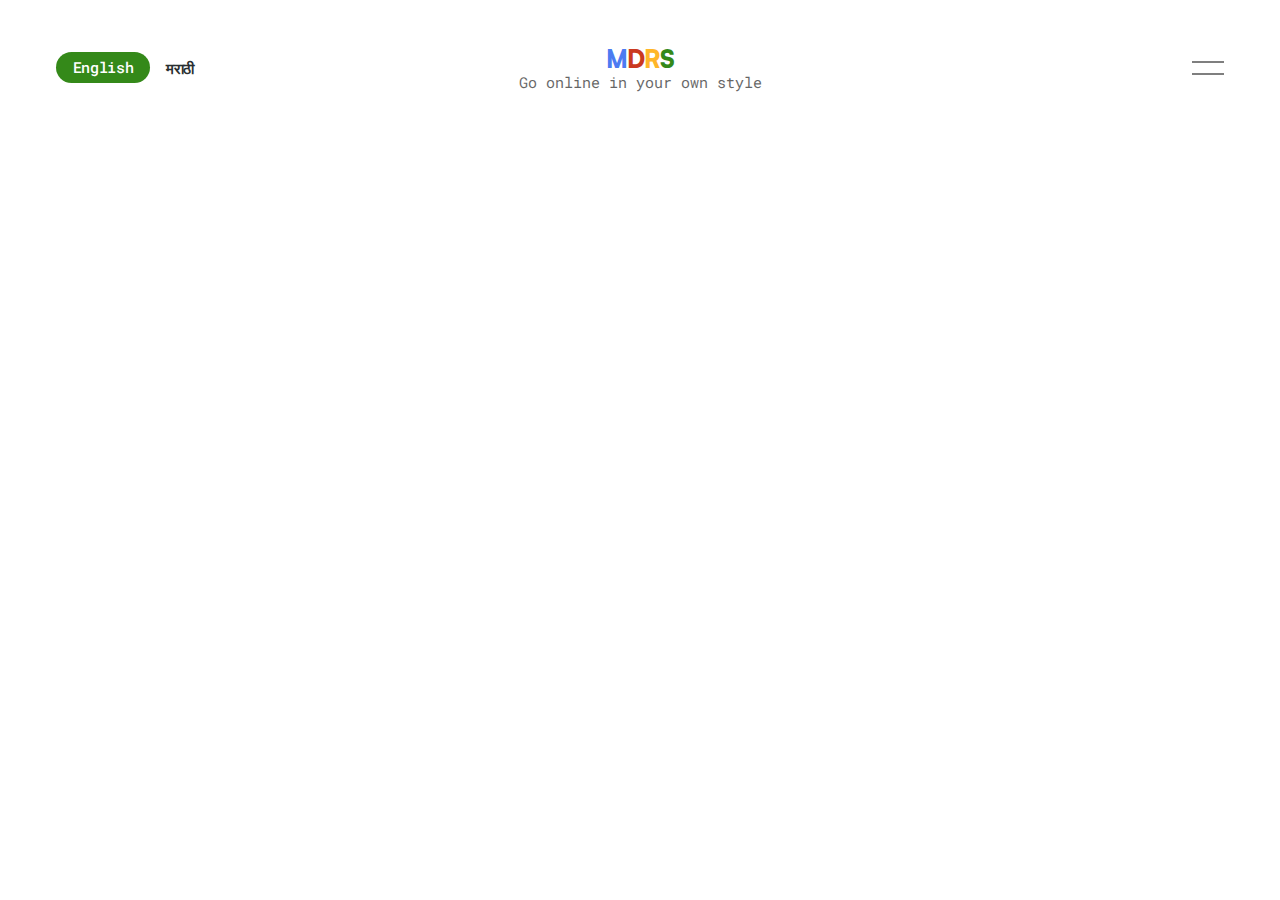
<file: nav.html>
<!DOCTYPE html>
<html lang="en">

<head>
    <meta charset="UTF-8">
    <meta name="viewport" content="width=device-width, initial-scale=1.0">
    <title>Document</title>
    <link rel="stylesheet" href="https://cdnjs.cloudflare.com/ajax/libs/animate.css/3.7.0/animate.min.css">
    <script src="https://ajax.googleapis.com/ajax/libs/jquery/3.7.1/jquery.min.js"></script>
    <link rel="stylesheet" href="css/style.css" type="text/css">

    <script type="text/javascript">
        $(document).ready(function () {
            var menuOpen = false;

            $(".menu-btn").click(function () {
                // Open the menu
                openMenu();

            });
            $(".menu-close").click(function () {
                // Close the menu
                closeMenu();

            });

            // Close the menu when anywhere on the screen is clicked
            $(document).click(function (event) {
                if (menuOpen && !$(event.target).closest(".links").length) {
                    closeMenu();
                }
            });

            // Prevent click events from propagating further up the DOM tree
            $(".menu-btn, .menu-close, .links").click(function (event) {
                event.stopPropagation();
            });

            function openMenu() {
                // Open the menu
                $(".links").animate({ right: "0" });
                // $("body").css({ "overflow-y": "hidden" }); // Hide scroll
                $(".menu-btn").css({ "display": "none" }); // Hide btn

                //to add padding right on logo-text when screen size is 575px
                var x = window.matchMedia("(max-width: 575px)")
                myFunction(x) // Call listener function at run time
                x.addListener(myFunction) // Attach listener function on state changes
                function myFunction(x) {
                    if (x.matches) { // If media query matches
                        $(".logo-text").css({ "margin": "0 auto", "padding-right": "32px" }); // Hide btn

                    } else {
                        $(".logo-text").css({ "margin": "0 auto", "padding-right": "0" }); // Hide btn

                    }
                }

                menuOpen = true;


            }

            function closeMenu() {
                // Close the menu
                $(".links").animate({ right: "-100%" });
                // $("body").css({ "overflow-y": "auto" }); // Restore scroll
                $(".menu-btn").css({ "display": "block" }); // Hide btn
                $(".logo-text").css({ "margin": "0", "padding-right": "0" }); // Hide btn

                menuOpen = false;
            }
        });
    </script>
</head>

<body>
    <nav>
        <div class="lang">
            <div id="en" class="language active lang-eng" onclick="changeLanguage('en')">English</div>
            <div id="mr" class="language lang-mar" onclick="changeLanguage('mr')">मराठी</div>
        </div>
        <div class="logo-text ">
            <a href="index.php" class="logo onload-up">
                <div class="m">M</div>
                <div class="d">D</div>
                <div class="r">R</div>
                <div class="s">S</div>
            </a>
            <div class="text onload-up">Go online in your own style</div>
        </div>
        <div class="menu-btn-wrap">
            <div class="menu-btn"><svg width="32" height="14" viewBox="0 0 32 14" fill="none"
                    xmlns="http://www.w3.org/2000/svg">
                    <path id="Union" fill-rule="evenodd" clip-rule="evenodd"
                        d="M0 1.5H32V0.5H0V1.5ZM0 13.5L32 13.5V12.5L0 12.5V13.5Z" fill="black" />
                </svg></div>
        </div>
        <div class="links">
            <div class="link-items-wrap">
                <div class="close-logo-wrap">
                    <div class="close-logo menu-close">
                        <svg width="28" height="27" viewBox="0 0 28 27" fill="none" xmlns="http://www.w3.org/2000/svg">
                            <line x1="1.35355" y1="0.646443" x2="27.3538" y2="26.6462" stroke="black" />
                            <line y1="-0.5" x2="36.7696" y2="-0.5"
                                transform="matrix(-0.707114 0.7071 0.7071 0.707114 27.0005 1)" stroke="black" />
                        </svg>
                    </div>
                </div>
                <div class="lang-sm">
                    <a href="#" class="lang-eng">English</a>
                    <a href="#" class="lang-mar">मराठी</a>
                </div>
                <a href="index.php" class=""> Home</a>
                <a href="about.php" class="">About MDRS</a>
                <a href="branding.php" class="">Branding</a>
                <a href="website.php" class="">Website</a>
                <a href="mobile-app.php" class="">Mobile app</a>
                <a href="digital-marketing.php" class="">Digital marketing </a>
                <div class="new-logo-menu">
                    <svg width="44" height="24" viewBox="0 0 44 24" fill="none" xmlns="http://www.w3.org/2000/svg">
                        <rect y="0.313477" width="44" height="23" rx="11.5" fill="#F73A3A" />
                        <path
                            d="M16.1409 17.3135H14.764L10.6258 9.34473L10.6038 17.3135H9.23418V6.64941H10.6111L14.7493 14.6035L14.7713 6.64941H16.1409V17.3135ZM22.271 17.46C21.7144 17.46 21.2017 17.3647 20.7329 17.1743C20.269 16.9839 19.8711 16.7178 19.5391 16.376C19.207 16.0342 18.9482 15.6289 18.7627 15.1602C18.5771 14.6914 18.4844 14.1812 18.4844 13.6294V13.3218C18.4844 12.6821 18.5869 12.1108 18.792 11.6079C18.9971 11.1001 19.2705 10.6704 19.6123 10.3188C19.9492 9.97217 20.3325 9.70605 20.7622 9.52051C21.1968 9.33496 21.6411 9.24219 22.0952 9.24219C22.6665 9.24219 23.1646 9.34229 23.5894 9.54248C24.019 9.73779 24.3755 10.0088 24.6587 10.3555C24.9419 10.707 25.1519 11.1196 25.2886 11.5933C25.4302 12.0669 25.501 12.5796 25.501 13.1313V13.7393H19.8394V13.7905C19.8735 14.1763 19.9492 14.5156 20.0664 14.8086C20.1885 15.1016 20.3545 15.3604 20.5645 15.585C20.7793 15.8242 21.0381 16.0122 21.3408 16.1489C21.6436 16.2856 21.978 16.354 22.3442 16.354C22.8276 16.354 23.2573 16.2563 23.6333 16.061C24.0093 15.8657 24.3218 15.6069 24.5708 15.2847L25.3984 15.9292C25.1348 16.3296 24.7393 16.686 24.2119 16.9985C23.6895 17.3062 23.0425 17.46 22.271 17.46ZM22.0952 10.3555C21.8218 10.3555 21.563 10.4067 21.3188 10.5093C21.0747 10.6069 20.855 10.751 20.6597 10.9414C20.4644 11.1367 20.2983 11.376 20.1616 11.6592C20.0298 11.9375 19.937 12.2598 19.8833 12.626H24.146V12.5601C24.146 12.3159 24.0996 12.0547 24.0068 11.7764C23.9141 11.4932 23.7847 11.249 23.6187 11.0439C23.4526 10.8389 23.2427 10.6729 22.9888 10.5459C22.7397 10.4189 22.4419 10.3555 22.0952 10.3555ZM28.8405 17.3135L27.156 9.38867H28.3571L29.28 14.4424L29.4411 15.5776L29.6389 14.4424L30.906 9.38867H31.7775L33.0373 14.4424L33.2497 15.6875L33.4475 14.4424L34.3264 9.38867H35.5275L33.843 17.3135H32.7736L31.5358 12.4575L31.3308 11.2271L31.133 12.4575L29.9099 17.3135H28.8405Z"
                            fill="white" />
                    </svg>

                </div>
                <a href="design-consultant.php" class="">Design consultant </a>
                <a href="courses.php" class="">Courses</a>
                <a href="careers.php" class="">Careers</a>
            </div>
            <div class="link-items-wrap">
                <div class="contact mt-20">
                    <h3>Contact</h3>
                    <div class="contact-box">
                        <a href="mailto:info@mdrs.design">
                            <span>
                                <svg xmlns="http://www.w3.org/2000/svg" width="24" height="25" viewBox="0 0 24 25"
                                    fill="none">
                                    <g clip-path="url(#clip0_1303_597)">
                                        <path
                                            d="M20 4.31348H4C2.9 4.31348 2.01 5.21348 2.01 6.31348L2 18.3135C2 19.4135 2.9 20.3135 4 20.3135H20C21.1 20.3135 22 19.4135 22 18.3135V6.31348C22 5.21348 21.1 4.31348 20 4.31348ZM20 8.31348L12 13.3135L4 8.31348V6.31348L12 11.3135L20 6.31348V8.31348Z"
                                            fill="#4C7BF1" />
                                    </g>
                                    <defs>
                                        <clipPath id="clip0_1303_597">
                                            <rect width="24" height="24" fill="white"
                                                transform="translate(0 0.313477)" />
                                        </clipPath>
                                    </defs>
                                </svg>

                            </span>
                            <span>
                                info@mdrs.design
                            </span>
                        </a>
                        <a href="tel:9527681589">
                            <span>
                                <svg xmlns="http://www.w3.org/2000/svg" width="24" height="25" viewBox="0 0 24 25"
                                    fill="none">
                                    <g clip-path="url(#clip0_1303_600)">
                                        <path
                                            d="M6.62 11.1035C8.06 13.9335 10.38 16.2435 13.21 17.6935L15.41 15.4935C15.68 15.2235 16.08 15.1335 16.43 15.2535C17.55 15.6235 18.76 15.8235 20 15.8235C20.55 15.8235 21 16.2735 21 16.8235V20.3135C21 20.8635 20.55 21.3135 20 21.3135C10.61 21.3135 3 13.7035 3 4.31348C3 3.76348 3.45 3.31348 4 3.31348H7.5C8.05 3.31348 8.5 3.76348 8.5 4.31348C8.5 5.56348 8.7 6.76348 9.07 7.88348C9.18 8.23348 9.1 8.62348 8.82 8.90348L6.62 11.1035Z"
                                            fill="#348919" />
                                    </g>
                                    <defs>
                                        <clipPath id="clip0_1303_600">
                                            <rect width="24" height="24" fill="white"
                                                transform="translate(0 0.313477)" />
                                        </clipPath>
                                    </defs>
                                </svg>
                            </span>
                            <span>
                                +91 9527 68 1589
                            </span>
                        </a>
                    </div>
                </div>
                <div class="social mt-20">
                    <h3>Our social accounts</h3>
                    <div class="logos">
                        <a href="#">
                            <svg width="40" height="41" viewBox="0 0 40 41" fill="none"
                                xmlns="http://www.w3.org/2000/svg">
                                <rect y="0.313477" width="40" height="40" rx="20" fill="url(#paint0_linear_1303_586)" />
                                <path
                                    d="M16.6713 20.3648C16.6713 18.5223 18.1641 17.0283 20.0061 17.0283C21.8481 17.0283 23.3417 18.5223 23.3417 20.3648C23.3417 22.2074 21.8481 23.7014 20.0061 23.7014C18.1641 23.7014 16.6713 22.2074 16.6713 20.3648ZM14.8681 20.3648C14.8681 23.2034 17.1684 25.5043 20.0061 25.5043C22.8438 25.5043 25.144 23.2034 25.144 20.3648C25.144 17.5263 22.8438 15.2254 20.0061 15.2254C17.1684 15.2254 14.8681 17.5263 14.8681 20.3648ZM24.1467 15.0216C24.1466 15.2592 24.217 15.4914 24.3488 15.689C24.4807 15.8865 24.6681 16.0406 24.8875 16.1316C25.1069 16.2226 25.3483 16.2464 25.5812 16.2002C25.8142 16.1539 26.0281 16.0396 26.1961 15.8717C26.3641 15.7038 26.4786 15.4899 26.525 15.2569C26.5714 15.0239 26.5477 14.7824 26.4569 14.5629C26.3661 14.3434 26.2123 14.1558 26.0149 14.0237C25.8175 13.8917 25.5854 13.8211 25.3479 13.821H25.3474C25.0291 13.8212 24.7239 13.9477 24.4987 14.1728C24.2736 14.3979 24.147 14.7032 24.1467 15.0216ZM15.9637 28.5118C14.9881 28.4674 14.4579 28.3049 14.1055 28.1675C13.6383 27.9856 13.305 27.7689 12.9546 27.4189C12.6041 27.0688 12.3872 26.7357 12.2061 26.2684C12.0688 25.9161 11.9063 25.3855 11.8619 24.4097C11.8134 23.3547 11.8037 23.0378 11.8037 20.3649C11.8037 17.6921 11.8142 17.376 11.8619 16.3201C11.9063 15.3443 12.07 14.8148 12.2061 14.4614C12.388 13.9941 12.6046 13.6607 12.9546 13.3102C13.3045 12.9596 13.6375 12.7426 14.1055 12.5615C14.4577 12.4241 14.9881 12.2616 15.9637 12.2172C17.0184 12.1687 17.3352 12.159 20.0061 12.159C22.677 12.159 22.9941 12.1695 24.0497 12.2172C25.0252 12.2616 25.5546 12.4254 25.9079 12.5615C26.375 12.7426 26.7083 12.9601 27.0588 13.3102C27.4092 13.6603 27.6254 13.9941 27.8072 14.4614C27.9446 14.8138 28.1071 15.3443 28.1514 16.3201C28.1999 17.376 28.2096 17.6921 28.2096 20.3649C28.2096 23.0378 28.1999 23.3538 28.1514 24.4097C28.107 25.3855 27.9437 25.9159 27.8072 26.2684C27.6254 26.7357 27.4088 27.0691 27.0588 27.4189C26.7088 27.7686 26.375 27.9856 25.9079 28.1675C25.5556 28.3049 25.0252 28.4675 24.0497 28.5118C22.995 28.5604 22.6782 28.5701 20.0061 28.5701C17.334 28.5701 17.018 28.5604 15.9637 28.5118ZM15.8808 10.4166C14.8156 10.4651 14.0877 10.634 13.4521 10.8815C12.7938 11.137 12.2365 11.4798 11.6796 12.0359C11.1227 12.5921 10.7809 13.1504 10.5254 13.8089C10.2781 14.4452 10.1092 15.1729 10.0607 16.2384C10.0114 17.3056 10.0001 17.6468 10.0001 20.3648C10.0001 23.0829 10.0114 23.4241 10.0607 24.4913C10.1092 25.5569 10.2781 26.2845 10.5254 26.9207C10.7809 27.5789 11.1227 28.1378 11.6796 28.6938C12.2364 29.2497 12.7938 29.592 13.4521 29.8482C14.0889 30.0956 14.8156 30.2646 15.8808 30.3131C16.9482 30.3616 17.2888 30.3737 20.0061 30.3737C22.7234 30.3737 23.0645 30.3624 24.1313 30.3131C25.1966 30.2646 25.924 30.0956 26.5601 29.8482C27.218 29.592 27.7757 29.2499 28.3326 28.6938C28.8895 28.1376 29.2306 27.5789 29.4867 26.9207C29.7341 26.2845 29.9038 25.5568 29.9515 24.4913C30 23.4233 30.0113 23.0829 30.0113 20.3648C30.0113 17.6468 30 17.3056 29.9515 16.2384C29.903 15.1728 29.7341 14.4448 29.4867 13.8089C29.2306 13.1508 28.8886 12.593 28.3326 12.0359C27.7766 11.4789 27.218 11.137 26.5609 10.8815C25.924 10.634 25.1965 10.4643 24.1321 10.4166C23.0653 10.368 22.7242 10.356 20.0069 10.356C17.2896 10.356 16.9482 10.3672 15.8808 10.4166Z"
                                    fill="white" />
                                <defs>
                                    <linearGradient id="paint0_linear_1303_586" x1="39.2312" y1="40.3135" x2="-0.768799"
                                        y2="0.313475" gradientUnits="userSpaceOnUse">
                                        <stop stop-color="#FBE18A" />
                                        <stop offset="0.21" stop-color="#FCBB45" />
                                        <stop offset="0.38" stop-color="#F75274" />
                                        <stop offset="0.52" stop-color="#D53692" />
                                        <stop offset="0.74" stop-color="#8F39CE" />
                                        <stop offset="1" stop-color="#5B4FE9" />
                                    </linearGradient>
                                </defs>
                            </svg>

                        </a>
                        <a href="#">
                            <svg width="40" height="41" viewBox="0 0 40 41" fill="none"
                                xmlns="http://www.w3.org/2000/svg">
                                <rect y="0.313477" width="40" height="40" rx="20" fill="#337FFF" />
                                <path
                                    d="M24.8937 21.6155L25.4637 17.9944H21.953V15.6407C21.953 14.6506 22.4431 13.6831 24.0104 13.6831H25.6289V10.5995C24.6864 10.4492 23.7339 10.3679 22.7793 10.3562C19.8898 10.3562 18.0034 12.0932 18.0034 15.2333V17.9944H14.8004V21.6155H18.0034V30.374H21.953V21.6155H24.8937Z"
                                    fill="white" />
                            </svg>
                        </a>

                        <a href="#">
                            <svg width="40" height="41" viewBox="0 0 40 41" fill="none"
                                xmlns="http://www.w3.org/2000/svg">
                                <rect y="0.313477" width="40" height="40" rx="20" fill="#FF0000" />
                                <path
                                    d="M31.1253 14.8117C30.8641 13.8298 30.0915 13.0553 29.1086 12.7898C27.3313 12.3135 20.2004 12.3135 20.2004 12.3135C20.2004 12.3135 13.0731 12.3135 11.2922 12.7898C10.3129 13.0517 9.54035 13.8262 9.27557 14.8117C8.80042 16.5935 8.80042 20.3135 8.80042 20.3135C8.80042 20.3135 8.80042 24.0335 9.27557 25.8153C9.53672 26.7971 10.3093 27.5717 11.2922 27.8371C13.0731 28.3135 20.2004 28.3135 20.2004 28.3135C20.2004 28.3135 27.3313 28.3135 29.1086 27.8371C30.0879 27.5753 30.8605 26.8007 31.1253 25.8153C31.6004 24.0335 31.6004 20.3135 31.6004 20.3135C31.6004 20.3135 31.6004 16.5935 31.1253 14.8117Z"
                                    fill="white" />
                                <path d="M17.9226 23.7426L23.8457 20.3135L17.9226 16.8844V23.7426Z" fill="#FF0000" />
                            </svg>

                        </a>
                        <a href="#">
                            <svg width="40" height="41" viewBox="0 0 40 41" fill="none"
                                xmlns="http://www.w3.org/2000/svg">
                                <rect y="0.346436" width="40" height="40" rx="20" fill="#E74D89" />
                                <path
                                    d="M20.0957 31.3637C14.0748 31.3637 9.17413 26.4631 9.17413 20.4421C9.17413 14.4211 14.0748 9.52051 20.0957 9.52051C26.1167 9.52051 31.0173 14.4211 31.0173 20.4421C31.0173 26.4631 26.1167 31.3637 20.0957 31.3637ZM20.0957 11.2821C15.0436 11.2821 10.9357 15.39 10.9357 20.4421C10.9357 25.4942 15.0436 29.6021 20.0957 29.6021C25.1478 29.6021 29.2558 25.4942 29.2558 20.4421C29.2558 15.39 25.1478 11.2821 20.0957 11.2821Z"
                                    fill="white" />
                                <path
                                    d="M16.9254 19.3673C14.8609 19.3673 12.6272 19.0608 10.2456 18.4407C9.77352 18.3174 9.49167 17.8383 9.61498 17.3662C9.73829 16.8941 10.2174 16.6122 10.6895 16.7355C17.9048 18.6098 23.5523 17.4225 27.0191 13.3076C27.3326 12.9376 27.8893 12.8883 28.2592 13.2019C28.6326 13.5154 28.6784 14.0721 28.3649 14.442C25.6133 17.7079 21.7239 19.3673 16.9254 19.3673Z"
                                    fill="white" />
                                <path
                                    d="M12.5222 27.9144C12.3179 27.9144 12.1171 27.844 11.9515 27.703C11.5816 27.386 11.5393 26.8293 11.8528 26.4594C17.0036 20.4384 23.6693 19.008 30.1412 22.5417C30.5675 22.7742 30.726 23.3097 30.4935 23.736C30.261 24.1623 29.7255 24.3209 29.2992 24.0883C21.5272 19.8501 15.8727 24.4724 13.1916 27.6079C13.019 27.8087 12.7724 27.9144 12.5222 27.9144Z"
                                    fill="white" />
                                <path
                                    d="M22.9815 30.9414C22.9498 30.9414 22.9181 30.9414 22.8864 30.9379C22.4037 30.8851 22.0549 30.4517 22.1078 29.9655C22.7948 23.6663 21.1742 17.3141 17.2952 11.0782C17.038 10.666 17.1649 10.1235 17.5771 9.8663C17.9893 9.60912 18.5318 9.73595 18.789 10.1482C22.8829 16.7258 24.588 23.4584 23.8587 30.1593C23.8059 30.6103 23.4254 30.9414 22.9815 30.9414Z"
                                    fill="white" />
                            </svg>

                        </a>
                        <a href="#">
                            <svg width="40" height="41" viewBox="0 0 40 41" fill="none"
                                xmlns="http://www.w3.org/2000/svg">
                                <rect y="0.313477" width="40" height="40" rx="20" fill="#111111" />
                                <path
                                    d="M18.0762 20.0915C18.0762 20.0915 19.9692 19.9475 19.9692 17.6804C19.9692 15.4151 18.6853 14.2985 16.7228 14.2985L10.0001 14.2878V26.8065H16.8792C16.8792 26.8065 20.3187 26.9154 20.3187 23.0509C20.3187 23.0509 20.5714 20.0915 18.0762 20.0915ZM12.5016 16.1656H15.9411C15.9411 16.1656 17.1181 16.185 17.1181 17.7123C17.1181 19.2953 15.9411 19.2953 15.9411 19.2953H12.5016V16.1656ZM16.2538 24.9287H12.5016V21.1731H16.2538C16.2538 21.1731 18.1299 21.1925 18.1299 23.0509C18.1299 24.9093 16.524 24.9287 16.2538 24.9287Z"
                                    fill="white" />
                                <path
                                    d="M25.6346 17.4177C20.9362 17.4177 20.9443 22.1122 20.9443 22.1122C20.9443 22.1122 20.6316 26.8067 25.6346 26.8067C25.6346 26.8067 30.0122 26.8067 30.0122 23.0511H27.5107C27.5107 23.0511 27.5107 24.9289 25.6346 24.9289C25.6346 24.9289 23.7585 24.9289 23.7585 22.4252C23.7585 22.4252 28.7615 22.4252 30.0122 22.4252C30.0122 21.1733 30.0122 17.4177 25.6346 17.4177ZM23.7585 21.1733C23.7585 21.1733 23.7172 19.2955 25.6346 19.2955C27.5514 19.2955 27.5107 21.1733 27.5107 21.1733H23.7585Z"
                                    fill="white" />
                                <path d="M28.1363 15.5398H23.1333V16.7917H28.1363V15.5398Z" fill="white" />
                            </svg>

                        </a>
                        <a href="https://wa.me/9527681589">
                            <svg width="40" height="41" viewBox="0 0 40 41" fill="none"
                                xmlns="http://www.w3.org/2000/svg">
                                <rect y="0.313477" width="40" height="40" rx="20" fill="#00D95F" />
                                <path
                                    d="M10.0001 29.573L11.435 24.2375C10.2778 22.159 9.91009 19.7336 10.3995 17.4064C10.8888 15.0791 12.2025 13.0061 14.0992 11.5678C15.996 10.1294 18.3487 9.42218 20.7257 9.57584C23.1026 9.7295 25.3443 10.7338 27.0395 12.4043C28.7346 14.0749 29.7695 16.2997 29.9541 18.6705C30.1388 21.0413 29.4609 23.3991 28.0448 25.3112C26.6287 27.2233 24.5694 28.5614 22.2448 29.0801C19.9203 29.5987 17.4863 29.2631 15.3896 28.1347L10.0001 29.573ZM15.6495 26.1382L15.9828 26.3356C17.5015 27.2342 19.2753 27.6061 21.0278 27.3933C22.7803 27.1804 24.413 26.3948 25.6716 25.1588C26.9301 23.9228 27.7438 22.3059 27.9858 20.5601C28.2277 18.8142 27.8845 17.0375 27.0094 15.5067C26.1343 13.976 24.7766 12.7773 23.1479 12.0973C21.5191 11.4173 19.7108 11.2944 18.0048 11.7476C16.2987 12.2008 14.7907 13.2046 13.7158 14.6028C12.6409 16.0009 12.0595 17.7148 12.0621 19.4772C12.0607 20.9386 12.4655 22.3717 13.2315 23.617L13.4406 23.9611L12.6383 26.939L15.6495 26.1382Z"
                                    fill="white" />
                                <path fill-rule="evenodd" clip-rule="evenodd"
                                    d="M23.7393 20.8473C23.5439 20.69 23.3151 20.5793 23.0704 20.5235C22.8256 20.4678 22.5714 20.4686 22.327 20.5259C21.9598 20.6781 21.7225 21.2534 21.4852 21.5411C21.4352 21.61 21.3617 21.6584 21.2784 21.6771C21.1952 21.6958 21.1081 21.6835 21.0333 21.6426C19.6889 21.1169 18.562 20.1529 17.8357 18.9072C17.7737 18.8294 17.7444 18.7307 17.7539 18.6318C17.7634 18.5329 17.8109 18.4416 17.8865 18.377C18.1512 18.1154 18.3455 17.7915 18.4515 17.4351C18.475 17.042 18.3848 16.6504 18.1916 16.3071C18.0422 15.8257 17.758 15.3971 17.3724 15.0719C17.1736 14.9826 16.9531 14.9527 16.7376 14.9857C16.522 15.0187 16.3207 15.1133 16.1578 15.258C15.875 15.5016 15.6506 15.8054 15.501 16.147C15.3514 16.4887 15.2805 16.8594 15.2934 17.2321C15.2943 17.4413 15.3209 17.6497 15.3725 17.8525C15.5037 18.3397 15.7055 18.8052 15.9714 19.2343C16.1632 19.5629 16.3725 19.8811 16.5985 20.1875C17.3326 21.1936 18.2555 22.0479 19.3158 22.7029C19.8479 23.0358 20.4166 23.3064 21.0107 23.5095C21.6278 23.7887 22.3091 23.8959 22.9823 23.8197C23.3659 23.7617 23.7293 23.6105 24.0406 23.3794C24.3519 23.1483 24.6015 22.8443 24.7675 22.4942C24.8651 22.2828 24.8947 22.0464 24.8523 21.8174C24.7506 21.3493 24.1235 21.0729 23.7393 20.8473Z"
                                    fill="white" />
                            </svg>

                        </a>

                    </div>

                </div>
            </div>
        </div>

    </nav>
    <div id="google_translate_element"></div>

    <script>
        jQuery(function ($) {
            var path = window.location.href;
            // because the 'href' property of the DOM element is the absolute path
            $('.links a').each(function () {
                if (this.href === path) {
                    $(this).addClass('active');
                }
            });
        });
    </script>
    <script type="text/javascript">
        function changeLanguage(language) {
            // Add the "active" class to the clicked element
            document.querySelectorAll(".language").forEach(function (element) {
                element.classList.remove("active");
            });
            document.getElementById(language).classList.add("active");

            // Update the Google Translate dropdown to the selected language
            var select = document.querySelector(".goog-te-combo");
            select.value = language;
            select.dispatchEvent(new Event("change"));
        }
        function translateTo(language) {
            var contentToTranslate = document.body.innerHTML;

            $('#translated-content').translate({ text: contentToTranslate, to: language });
        }

    </script>

    <script type="text/javascript"
        src="https://translate.google.com/translate_a/element.js?cb=googleTranslateElementInit"></script>

    <script type="text/javascript">
        function googleTranslateElementInit() {
            // Set the page language to the user's preference or default to English
            var userLanguage = localStorage.getItem("userLanguage");
            new google.translate.TranslateElement({ pageLanguage: userLanguage || 'en', includedLanguages: 'mr,en' }, 'google_translate_element');
        }
    </script>
</body>

</html>
</file>
<file: css/style.css>
@font-face {
    font-family: 'Roboto Mono';
    src: url('../css/RobotoMono-Regular.eot');
    src: url('../css/RobotoMono-Regular.eot?#iefix') format('embedded-opentype'),
        url('../css/RobotoMono-Regular.woff2') format('woff2'),
        url('../css/RobotoMono-Regular.woff') format('woff'),
        url('../css/RobotoMono-Regular.ttf') format('truetype'),
        url('../css/RobotoMono-Regular.svg#RobotoMono-Regular') format('svg');
    font-weight: normal;
    font-style: normal;
    font-display: swap;
}

@font-face {
    font-family: 'Roboto Mono';
    src: url('../css/RobotoMono-Bold.eot');
    src: url('../css/RobotoMono-Bold.eot?#iefix') format('embedded-opentype'),
        url('../css/RobotoMono-Bold.woff2') format('woff2'),
        url('../css/RobotoMono-Bold.woff') format('woff'),
        url('../css/RobotoMono-Bold.ttf') format('truetype'),
        url('../css/RobotoMono-Bold.svg#RobotoMono-Bold') format('svg');
    font-weight: bold;
    font-style: normal;
    font-display: swap;
}


@font-face {
    font-family: 'Roboto Mono';
    src: url('../css/RobotoMono-ExtraLight.eot');
    src: url('../css/RobotoMono-ExtraLight.eot?#iefix') format('embedded-opentype'),
        url('../css/RobotoMono-ExtraLight.woff2') format('woff2'),
        url('../css/RobotoMono-ExtraLight.woff') format('woff'),
        url('../css/RobotoMono-ExtraLight.ttf') format('truetype'),
        url('../css/RobotoMono-ExtraLight.svg#RobotoMono-ExtraLight') format('svg');
    font-weight: 200;
    font-style: normal;
    font-display: swap;
}

@font-face {
    font-family: 'Roboto Mono';
    src: url('../css/RobotoMono-SemiBold.eot');
    src: url('../css/RobotoMono-SemiBold.eot?#iefix') format('embedded-opentype'),
        url('../css/RobotoMono-SemiBold.woff2') format('woff2'),
        url('../css/RobotoMono-SemiBold.woff') format('woff'),
        url('../css/RobotoMono-SemiBold.ttf') format('truetype'),
        url('../css/RobotoMono-SemiBold.svg#RobotoMono-SemiBold') format('svg');
    font-weight: 600;
    font-style: normal;
    font-display: swap;
}

@font-face {
    font-family: 'Roboto Mono';
    src: url('../css/RobotoMono-Regular_1.eot');
    src: url('../css/RobotoMono-Regular_1.eot?#iefix') format('embedded-opentype'),
        url('../css/RobotoMono-Regular_1.woff2') format('woff2'),
        url('../css/RobotoMono-Regular_1.woff') format('woff'),
        url('../css/RobotoMono-Regular_1.ttf') format('truetype'),
        url('../css/RobotoMono-Regular_1.svg#RobotoMono-Regular') format('svg');
    font-weight: normal;
    font-style: normal;
    font-display: swap;
}

@font-face {
    font-family: 'Roboto Mono';
    src: url('../css/RobotoMono-Medium.eot');
    src: url('../css/RobotoMono-Medium.eot?#iefix') format('embedded-opentype'),
        url('../css/RobotoMono-Medium.woff2') format('woff2'),
        url('../css/RobotoMono-Medium.woff') format('woff'),
        url('../css/RobotoMono-Medium.ttf') format('truetype'),
        url('../css/RobotoMono-Medium.svg#RobotoMono-Medium') format('svg');
    font-weight: 500;
    font-style: normal;
    font-display: swap;
}

@font-face {
    font-family: 'Roboto Mono';
    src: url('../css/RobotoMono-Light.eot');
    src: url('../css/RobotoMono-Light.eot?#iefix') format('embedded-opentype'),
        url('../css/RobotoMono-Light.woff2') format('woff2'),
        url('../css/RobotoMono-Light.woff') format('woff'),
        url('../css/RobotoMono-Light.ttf') format('truetype'),
        url('../css/RobotoMono-Light.svg#RobotoMono-Light') format('svg');
    font-weight: 300;
    font-style: normal;
    font-display: swap;
}


@font-face {
    font-family: 'Roboto Mono';
    src: url('../css/RobotoMono-Thin.eot');
    src: url('../css/RobotoMono-Thin.eot?#iefix') format('embedded-opentype'),
        url('../css/RobotoMono-Thin.woff2') format('woff2'),
        url('../css/RobotoMono-Thin.woff') format('woff'),
        url('../css/RobotoMono-Thin.ttf') format('truetype'),
        url('../css/RobotoMono-Thin.svg#RobotoMono-Thin') format('svg');
    font-weight: 100;
    font-style: normal;
    font-display: swap;
}

@font-face {
    font-family: 'Satoshi';
    src: url('../css/Satoshi-Bold.eot');
    src: url('../css/Satoshi-Bold.eot?#iefix') format('embedded-opentype'),
        url('../css/Satoshi-Bold.woff2') format('woff2'),
        url('../css/Satoshi-Bold.woff') format('woff'),
        url('../css/Satoshi-Bold.ttf') format('truetype'),
        url('../css/Satoshi-Bold.svg#Satoshi-Bold') format('svg');
    font-weight: bold;
    font-style: normal;
    font-display: swap;
}

@font-face {
    font-family: 'Satoshi';
    src: url('../css/Satoshi-Black.eot');
    src: url('../css/Satoshi-Black.eot?#iefix') format('embedded-opentype'),
        url('../css/Satoshi-Black.woff2') format('woff2'),
        url('../css/Satoshi-Black.woff') format('woff'),
        url('../css/Satoshi-Black.ttf') format('truetype'),
        url('../css/Satoshi-Black.svg#Satoshi-Black') format('svg');
    font-weight: bold;
    font-style: normal;
    font-display: swap;
}

@font-face {
    font-family: 'Satoshi';
    src: url('../css/Satoshi-Medium.eot');
    src: url('../css/Satoshi-Medium.eot?#iefix') format('embedded-opentype'),
        url('../css/Satoshi-Medium.woff2') format('woff2'),
        url('../css/Satoshi-Medium.woff') format('woff'),
        url('../css/Satoshi-Medium.ttf') format('truetype'),
        url('../css/Satoshi-Medium.svg#Satoshi-Medium') format('svg');
    font-weight: 500;
    font-style: normal;
    font-display: swap;
}

@font-face {
    font-family: 'Satoshi';
    src: url('../css/Satoshi-Light.eot');
    src: url('../css/Satoshi-Light.eot?#iefix') format('embedded-opentype'),
        url('../css/Satoshi-Light.woff2') format('woff2'),
        url('../css/Satoshi-Light.woff') format('woff'),
        url('../css/Satoshi-Light.ttf') format('truetype'),
        url('../css/Satoshi-Light.svg#Satoshi-Light') format('svg');
    font-weight: 300;
    font-style: normal;
    font-display: swap;
}

@font-face {
    font-family: 'Satoshi';
    src: url('../css/Satoshi-Regular.eot');
    src: url('../css/Satoshi-Regular.eot?#iefix') format('embedded-opentype'),
        url('../css/Satoshi-Regular.woff2') format('woff2'),
        url('../css/Satoshi-Regular.woff') format('woff'),
        url('../css/Satoshi-Regular.ttf') format('truetype'),
        url('../css/Satoshi-Regular.svg#Satoshi-Regular') format('svg');
    font-weight: normal;
    font-style: normal;
    font-display: swap;
}

@font-face {
    font-family: 'Noto Serif';
    src: url('NotoSerif-Regular.eot');
    src: url('NotoSerif-Regular.eot?#iefix') format('embedded-opentype'),
        url('NotoSerif-Regular.woff2') format('woff2'),
        url('NotoSerif-Regular.woff') format('woff'),
        url('NotoSerif-Regular.ttf') format('truetype'),
        url('NotoSerif-Regular.svg#NotoSerif-Regular') format('svg');
    font-weight: normal;
    font-style: normal;
    font-display: swap;
}





* {
    padding: 0;
    margin: 0;
    box-sizing: border-box;
}

body {
    overflow-x: hidden;
    position: static !important;
    min-height: auto;
}

.wrapper-main {
    overflow: hidden;
}

.container-custom {
    max-width: 1440px;
    width: 100%;
    padding: 0 10px;
    margin: 0 auto;
    overflow: hidden;
}

.whats-app {
    right: 24px;
    bottom: 24.313px;
    position: fixed;
    z-index: 1;
}

nav {
    padding: 48px 56px;
    display: flex;
    justify-content: space-between;
    position: relative;
    align-items: center;

}

nav .lang {
    display: flex;
    width: 165px;
}

nav .lang-sm {
    display: none;
}

.language.active {
    border-radius: 16px;
    background: #348919;
    text-decoration: none;
    color: #FFF!important;
    display: flex;
    justify-content: center;
    align-items: center;
    margin:0!important;
    width: 94px!important;
    
}

nav .lang-eng {
    /* border-radius: 16px;
    background: #348919;
    text-decoration: none;
    color: #FFF; */
    color: #292F30;
    font-family: Roboto Mono;
    font-size: 15px;
    font-style: normal;
    font-weight: 500;
    line-height: 160%;
    /* 24px */
    letter-spacing: -0.3px;
    height: 31px;
    width: 50px;
    display: flex;
    justify-content: center;
    align-items: center;
}

nav .lang-mar {
    color: #292F30;
    font-family: Poppins;
    font-size: 15px;
    font-style: normal;
    font-weight: 600;
    line-height: 160%;
    /* 24px */
    letter-spacing: -0.3px;
    text-decoration: none;
    margin: 5px auto 0px 16px;
    height: 31px;
    width: 50px;
}

.skiptranslate {
    display: none;
}

.VIpgJd-yAWNEb-hvhgNd {
    display: none;
}

.VIpgJd-yAWNEb-L7lbkb {
    display: none;
}

#goog-gt-tt {
    display: none !important;
}

nav .logo-text {
    height: fit-content;
    overflow-y: hidden;
}

nav .logo {
    text-align: center;
    font-family: Satoshi;
    font-size: 24px;
    font-style: normal;
    font-weight: 900;
    line-height: 98.5%;
    /* 23.64px */
    letter-spacing: -0.96px;
    display: flex;
    justify-content: center;
    text-decoration: none;
    max-width: fit-content;
    margin: 0 auto;
}

nav .logo .m {
    color: #4C7BF1;
}

nav .logo .d {
    color: #CA3920;
}

nav .logo .r {
    color: #FFB629;
}

nav .logo .s {
    color: #348919;
}

nav .logo-text .text {
    color: #000;
    text-align: center;
    font-family: Roboto Mono;
    font-size: 15px;
    font-style: normal;
    font-weight: 400;
    line-height: normal;
    opacity: 0.6;
}

.menu-btn-wrap {
    width: 165px;
    text-align: end;
}


nav .links {
    display: flex;
    flex-direction: column;
    justify-content: space-between;
    gap: 15px;
    position: absolute;
    right: -100%;
    overflow: hidden;
    overflow-y: scroll;
    background: #fff;
    width: 372px;
    height: 93vh;
    z-index: 2;
    padding-left: 48px;
    top: 22px;
    transition: right 0.1s ease;
    padding-top: 50px;
    padding-bottom: 30px;
    border-radius: 20px;
    fill: #FFF;
    filter: drop-shadow(0px 4px 24px rgba(0, 0, 0, 0.12));
}

nav .links .link-items-wrap {
    display: flex;
    flex-direction: column;
    gap: 15px;
}

.mt-20 {
    margin-top: 20px;
}

.close-logo-wrap {
    position: sticky;
    right: -28px;
    top: -25px;
    display: flex;
    justify-content: end;
    margin: -25px 25px -20px 0;
}

.close-logo {
    cursor: pointer;
}

/* Hide scrollbar for Chrome, Safari and Opera */
nav .links::-webkit-scrollbar {
    display: none;
}

/* Hide scrollbar for IE, Edge and Firefox */
nav .links {
    -ms-overflow-style: none;
    /* IE and Edge */
    scrollbar-width: none;
    /* Firefox */
}

nav .links a {
    text-decoration: none;
    color: #3A4751;
    font-family: Roboto Mono;
    font-size: 18px;
    font-style: normal;
    font-weight: 400;
    line-height: 44px;
    /* 244.444% */
    letter-spacing: 0.36px;
}

.active,
a.active {
    color: #C68811 !important;

}

nav .links .new-logo-menu {
    margin: -24px 0px -24px 210px;
}


.hero {
    display: flex;
    padding: 54px 0px 0px 0px;
    justify-content: center;
    align-items: center;
    align-self: stretch;
    flex-direction: column;
    row-gap: 48px;
}

.hero .buttons::before {
    content: "";
    background-image: url("../images/stars.png");
    width: 100%;
    height: 100%;
    background-repeat: no-repeat;
    position: absolute;
    left: 0;
    padding-bottom: 264px;
    z-index: -1;
}

.hero .text {
    color: #292F30;
    text-align: center;
    font-family: Satoshi;
    font-size: 72px;
    font-style: normal;
    font-weight: 900;
    line-height: 105.5%;
    /* 75.96px */
    letter-spacing: -2.88px;
    padding: 6px 2%;
    max-width: 975px;
    width: 100%;
    margin: 0 auto;
}

.hero .text .brand {
    color: #4C7BF1;
}

.hero .text .website {
    color: #CA3920;
}

.hero .text .mb-app {
    color: #FFB629;
}

.hero .text .dig-mark {
    color: #348919;

}

.hero .buttons {
    display: flex;
    justify-content: center;
    gap: 8px;
    align-items: center;
    position: relative;
    max-width: 1289px;
    width: 100%;
    margin: 0 auto;
}

.hero .buttons .play-btn {
    margin: 5px 0 0;
    cursor: pointer;
}

.hero .buttons .play-btn:hover {
    opacity: 0.8;
}

.hero .buttons .get-in-touch-btn {
    color: #FFF;
    text-align: center;
    font-family: Roboto Mono;
    font-size: 16px;
    font-style: normal;
    font-weight: 500;
    line-height: 160%;
    /* 25.6px */
    border-radius: 32px;
    background: #292F30;
    display: flex;
    gap: 10px;
    text-decoration: none;
    align-items: center;
    align-items: center;
    height: 51px;
    width: 201px;
    justify-content: center;
    cursor: pointer;

}

.hero .buttons .get-in-touch-btn:hover {
    opacity: 0.9;
}

.work {
    width: 100%;

}

.title-disc-wrap {
    padding: 200px 0 80px;
    display: flex;
    justify-content: center;
    overflow: hidden;


}

.mask {
    height: fit-content;
    overflow-y: hidden;
}

.text-mask {
    display: flex;
    flex-direction: column;
    align-items: center;
    gap: 24px;
}

.work h1 {
    color: #2E3336;
    text-align: center;
    font-family: Satoshi;
    font-size: 64px;
    font-style: normal;
    font-weight: 900;
    line-height: 60px;
    /* 93.75% */
    letter-spacing: -1.28px;

}

.work h4 {
    color: #000;
    text-align: center;
    font-family: Roboto Mono;
    font-size: 15px;
    font-style: normal;
    font-weight: 400;
    line-height: normal;
    letter-spacing: 0.6px;
    opacity: 0.6;
}

.work .projects-done {
    display: flex;
    flex-wrap: wrap;
    padding: 0 10px;
    position: relative;
    justify-content: center;
}

.work .projects-done .title span {
    color: #333;
    font-family: Roboto Mono;
    font-size: 18px;
    font-style: normal;
    font-weight: 700;
    line-height: 160%;
    /* 28.8px */
}

.work .projects-done .title {
    color: #333;
    font-family: Roboto Mono;
    font-size: 18px;
    font-style: normal;
    font-weight: 400;
    line-height: 160%;
    width: 576px;
    padding: 94px 104px;
    border-radius: 180px;
    border: 1px solid #DEE5E8;
    background: #FFF;
}

.work .projects-done .title a {
    color: #348919;
    font-family: Roboto Mono;
    font-size: 18px;
    font-style: normal;
    font-weight: 400;
    line-height: 160%;
    text-decoration-line: underline;
}

.work .projects-done>a {
    border-radius: 50%;
    overflow: hidden;
    height: 288px;
    width: 288px;

}

.work .projects-done .img-7 {
    position: relative;
    overflow: hidden;

}

.work .projects-done .img-7 a {
    position: absolute;
    display: block;
    width: 100%;
    height: 98%;
    top: 0;
    left: 0;
    overflow: hidden;
    border-radius: 46%;
}

.work .projects-done .img-8 {
    position: relative;
}

.work .projects-done .img-8 .img-text {
    color: #000;
    text-align: center;
    font-family: Satoshi;
    font-size: 20px;
    font-style: normal;
    font-weight: 700;
    line-height: normal;
    text-transform: uppercase;
    position: absolute;
    top: 30%;
    bottom: 0;
    left: 0;
    right: 0;
    padding: 0 46px;
    display: flex;
    flex-wrap: wrap;
}


.work .projects-done .img-8 .product-get-in-touch-link {
    color: #000;
    font-family: Roboto Mono;
    font-size: 16px;
    font-style: normal;
    font-weight: 400;
    line-height: 160%;
    /* 25.6px */
    letter-spacing: -0.32px;
    text-decoration-line: underline;
    position: absolute;
    top: 53%;
    bottom: 0;
    left: 0;
    right: 0;
    display: flex;
    flex-wrap: wrap;
    justify-content: center;
    gap: 10px;
    cursor: pointer;
    width: fit-content;
    height: fit-content;
    margin: 0 auto;
}

.work .projects-done::after {
    content: "";
    background: url('../images/Group\ 13575.png');
    position: absolute;
    padding-left: 415px;
    background-repeat: no-repeat;
    z-index: -1;
    padding-bottom: 208px;
    bottom: 0;
    right: 10%;
}

.work-style {
    /* padding-top: 200px; */
    overflow: visible;
}

.work-style h1 {
    color: #2E3336;
    text-align: center;
    font-family: Satoshi;
    font-size: 64px;
    font-style: normal;
    font-weight: 900;
    line-height: 60px;
    /* 93.75% */
    letter-spacing: -1.28px;
}

.work-style h4 {
    color: #000;
    text-align: center;
    font-family: Roboto Mono;
    font-size: 15px;
    font-style: normal;
    font-weight: 400;
    line-height: normal;
    letter-spacing: 0.6px;
    opacity: 0.6;
}

.work-points-wrap {
    display: flex;
    width: 100%;
    justify-content: center;
}

.work-style .work-points {
    position: relative;
    max-width: 80%;
    width: 100%;
    margin-top: 36px;
}

.work-style .work-points .points {
    position: absolute;
    top: -75px;
}

.work-style .work-points .points h3 {
    color: #000;
    font-family: Satoshi;
    font-size: 21px;
    font-style: normal;
    font-weight: 900;
    line-height: 160%;
    /* 33.6px */
}

.work-style .work-points .points p {
    color: #666;
    font-family: Roboto Mono;
    font-size: 18px;
    font-style: normal;
    font-weight: 400;
    line-height: 160%;
    /* 28.8px */
    padding-left: 26px;
}

.work-style .work-points .points .point-1 {
    display: flex;
    padding: 0px 0px 76px 176px;
    flex-direction: column;
    justify-content: center;
    align-items: flex-start;
    gap: 13px;
}

.work-style .work-points .points .point-2 {
    display: flex;
    padding: 0px 0px 86px 402px;
    flex-direction: column;
    justify-content: center;
    align-items: flex-start;
    gap: 13px;
}

.work-style .work-points .points .point-3 {
    display: flex;
    padding: 0px 0px 100px 619px;
    flex-direction: column;
    justify-content: center;
    align-items: flex-start;
    gap: 13px;
}

.work-style .work-points .points .point-4 {
    display: flex;
    padding: 0px 0px 114px 618px;
    flex-direction: column;
    justify-content: center;
    align-items: flex-start;
    gap: 13px;
}

.work-style .work-points .points .point-5 {
    display: flex;
    padding: 0px 0px 70px 440px;
    flex-direction: column;
    justify-content: center;
    align-items: flex-start;
    gap: 13px;
}

.work-style .work-points .points .point-6 {
    display: flex;
    padding: 0px 0px 88px 136px;
    flex-direction: column;
    justify-content: center;
    align-items: flex-start;
    gap: 13px;
}

.work-style .work-points .points .point-7 {
    display: flex;
    padding: 0px 0px 40px 304px;
    flex-direction: column;
    justify-content: center;
    align-items: flex-start;
    gap: 13px;
}

.our-team {
    padding-top: 190px;
}

.our-team h1 {
    color: #2E3336;
    text-align: center;
    font-family: Satoshi;
    font-size: 64px;
    font-style: normal;
    font-weight: 900;
    line-height: 60px;
    /* 93.75% */
    letter-spacing: -1.28px;
}

.our-team p {
    color: #000;
    text-align: center;
    font-family: Roboto Mono;
    font-size: 15px;
    font-style: normal;
    font-weight: 400;
    line-height: normal;
    letter-spacing: 0.6px;
    opacity: 0.6;
}

.our-team .wrapper {
    display: flex;
    flex-wrap: wrap;
    justify-content: center;
}

.position-relative {
    position: relative;
}

.box-size {
    width: 288px;
    height: 289px;
    border-radius: 50%;
    z-index: 1;
    overflow: hidden;
}

.box-size img {
    border-radius: 50%;
    scale: 1;
    transition: 0.3s ease;

}

.our-team .img-hover {
    position: absolute;
    height: 100%;
    width: 100%;
    background-color: #000;
    top: 0;
    left: 0;
    border-radius: 50%;
    opacity: 0;
    transition: 0.4s ease;
    border-radius: 50%;

}

.our-team .img-hover {
    border-radius: 50%;
}

.our-team .text {
    color: #fff;
    display: flex;
    justify-content: end;
    align-items: center;
    padding-bottom: 23%;
    flex-direction: column;
    gap: 4px;
    transition: 0.4s ease;
    position: absolute;
    top: 0;
    left: 0;
    right: 0;
    background: none;
    opacity: 0;
    height: 100%;
    width: 100%;
    border-radius: 50%;
}

.our-team .text h3 {
    font-size: 30px;
    z-index: 1;
    font-weight: 600;
    font-family: Satoshi;

}

.our-team .text h5 {
    font-size: 18px;
    z-index: 1;
    font-family: Satoshi;
    font-weight: normal;
}

.our-team .box-size:hover .text {
    opacity: 1;
}

.our-team .box-size:hover .img-hover {
    opacity: 0.5;
}

.our-team .box-size:hover.box-size img {
    scale: 1.1;
}


.testimonials {
    position: relative;
    width: 100%;
}

.testimonials .single-star {
    position: absolute;
    right: 80px;
    top: 137px;
    overflow: hidden;
}

.testimonials .bg-img {
    position: absolute;
    top: 50%;
    left: 90px;
    z-index: -1;
}

.testimonials h1 {
    color: #2E3336;
    text-align: center;
    font-family: Satoshi;
    font-size: 64px;
    font-style: normal;
    font-weight: 900;
    line-height: 60px;
    /* 93.75% */
    letter-spacing: -1.28px;
}

.testimonials .title-disc-wrap h3 {
    color: #000;
    text-align: center;
    font-family: Roboto Mono;
    font-size: 15px;
    font-style: normal;
    font-weight: 400;
    line-height: normal;
    letter-spacing: 0.6px;
    opacity: 0.6;
}

.testimonials .card-align {
    gap: 30px;
    display: flex;
    flex-direction: column;
    max-height: 950px;
    /* Initially set a high value to allow expansion */
    overflow: hidden;
    transition: max-height 0.5s;

}

.testimonials .cards {
    display: flex;
    border-radius: 144px;
    background: #EDF2FE;
    margin: 0 auto;
    max-width: 684px;
    width: 100%;
    gap: 28px;
    align-items: center;
    padding: 80px 84px;
}

.testimonials .cards img {
    height: 100%;

}

.testimonials .cards .info {
    color: #333;
    font-family: Roboto Mono;
    font-size: 18px;
    font-style: normal;
    font-weight: 400;
    line-height: 160%;
}

.testimonials .cards .info h3 {
    color: #333;
    font-family: Roboto Mono;
    font-size: 18px;
    font-style: normal;
    font-weight: 700;
    line-height: 160%;
    /* 28.8px */
    display: flex;
    white-space: nowrap;
}

.testimonials .cards .info .name {
    color: #348919;
    font-family: Roboto Mono;
    font-size: 18px;
    font-style: normal;
    font-weight: 500;
    line-height: 160%;
    /* 28.8px */
    margin-top: 15px;
    display: flex;
    align-items: center;
    gap: 12px;
}

.testimonials .more {
    text-align: center;
    margin-top: 30px;
}



.values h1 {
    color: #2E3336;
    text-align: center;
    font-family: Satoshi;
    font-size: 64px;
    font-style: normal;
    font-weight: 900;
    line-height: 60px;
    /* 93.75% */
    letter-spacing: -1.28px;
}

.values h3 {
    color: #000;
    text-align: center;
    font-family: Roboto Mono;
    font-size: 15px;
    font-style: normal;
    font-weight: 400;
    line-height: normal;
    letter-spacing: 0.6px;
    opacity: 0.6;
}

/* marquee div container */
.marquee {
    overflow: hidden;
    position: relative;
    height: 100px;
    display: flex;
    align-items: center;
}

/* nested div inside the container */
.marquee>div {
    display: flex;
    position: absolute;
    overflow: hidden;
    padding: 10px;
    width: fit-content;
}

/* span with text */
.marquee .text {
    float: left;
    width: 100%;
    display: flex;
    overflow: hidden;
    white-space: nowrap;
}

.marquee>div:hover {
    animation-play-state: paused;
}

.slide-1 {
    background: #4C7BF1;
}


.slide-1>div {
    color: #90B0FF;
    font-family: Roboto Mono;
    font-size: 32px;
    font-style: normal;
    font-weight: 700;
    line-height: normal;
    letter-spacing: 1.28px;
    animation: slide-left 57s linear infinite;
}

.slide-2 {
    background: #CA3920;
}


.slide-2>div {
    color: #F28774;
    font-family: Roboto Mono;
    font-size: 32px;
    font-style: normal;
    font-weight: 700;
    line-height: normal;
    letter-spacing: 1.28px;
    animation: slide-right 57s linear infinite;
}

.slide-3 {
    background: #FFB629;
}

.slide-3>div {
    color: #C68811;
    font-family: Roboto Mono;
    font-size: 32px;
    font-style: normal;
    font-weight: 700;
    line-height: normal;
    letter-spacing: 1.28px;
    animation: slide-left 57s linear infinite;
}

.slide-4 {
    background: #348919;
}

.slide-4>div {
    color: #76BA60;
    font-family: Roboto Mono;
    font-size: 32px;
    font-style: normal;
    font-weight: 700;
    line-height: normal;
    letter-spacing: 1.28px;
    animation: slide-right 57s linear infinite;
}


/* keyframe */
@keyframes slide-left {
    0% {
        left: 0;
    }

    100% {
        left: -200%;
    }
}

/* keyframe */
@keyframes slide-right {
    0% {
        left: -200%;
    }

    100% {
        left: 0%;
    }
}

footer {
    display: flex;
    padding: 100px 120px 56px 120px;
    flex-direction: column;
    gap: 80px;
}



footer .content {
    display: flex;
    justify-content: space-between;
    align-items: flex-start;
    position: relative;
}

footer .content .new {
    position: absolute;
    right: 40%;
    bottom: 31%;
}

footer .box-1 {
    display: flex;
    flex-direction: column;
    align-items: flex-start;
    gap: 40px;
}

footer .box-1 .logo-text {
    display: flex;
    flex-direction: column;
    align-items: flex-start;
    gap: 18px;
}

footer .box-1 .logo {
    text-align: center;
    font-family: Satoshi;
    font-size: 24px;
    font-style: normal;
    font-weight: 900;
    line-height: 98.5%;
    /* 23.64px */
    letter-spacing: -0.96px;
    display: flex;
    text-decoration: none;
}

footer .box-1 .logo .m {
    color: #4C7BF1;
}

footer .box-1 .logo .d {
    color: #CA3920;
}

footer .box-1 .logo .r {
    color: #FFB629;
}

footer .box-1 .logo .s {
    color: #348919;
}

footer .box-1 .logo .design {
    color: #3A4751;
    font-family: Satoshi;
    font-size: 24px;
    font-style: normal;
    font-weight: 400;
    line-height: 98.5%;
    letter-spacing: -0.96px;
}

footer .box-1 .logo-text .text {
    color: #000;
    font-family: Roboto Mono;
    font-size: 15px;
    font-style: normal;
    font-weight: 400;
    line-height: normal;
    opacity: 0.6;
}

footer .content .box-2 {
    display: flex;
    flex-direction: column;

}

footer .content .box-2 span:first-child {
    color: #3A4751;
    font-family: Roboto Mono;
    font-size: 21px;
    font-style: normal;
    font-weight: 700;
    line-height: 48px;
    /* 228.571% */
}

footer .content .box-2 a {
    color: #3A4751;
    font-family: Roboto Mono;
    font-size: 18px;
    font-style: normal;
    font-weight: 400;
    line-height: 48px;
    letter-spacing: 0.36px;
    text-decoration: none;
}

footer .content .box-3 {
    display: flex;
    flex-direction: column;
    align-items: flex-start;
    gap: 48px;
}

.social {
    display: flex;
    flex-direction: column;
    align-items: flex-start;
    gap: 20px;
}

.social h3 {
    color: #3A4751;
    font-family: Roboto Mono;
    font-size: 21px;
    font-style: normal;
    font-weight: 700;
    line-height: 98.5%;
    /* 20.685px */
}

.social .logos {
    display: flex;
    align-items: flex-start;
    gap: 12px;
    flex-wrap: wrap;
}

.contact {
    display: flex;
    flex-direction: column;
    align-items: flex-start;
}

.contact h3 {
    color: #3A4751;
    font-family: Roboto Mono;
    font-size: 21px;
    font-style: normal;
    font-weight: 700;
    line-height: 98.5%;
    /* 20.685px */
}

.contact .contact-box {
    display: flex;
    padding-top: 20px;
    flex-direction: column;
    align-items: flex-start;
    gap: 12px;
}

.contact .contact-box a {
    display: flex;
    padding: 8px 16px;
    justify-content: center;
    align-items: center;
    gap: 10px;
    border-radius: 32px;
    border: 1px solid #FFF;
    background: #E4EBFD;
    text-decoration: none;
}

.contact .contact-box a span:first-child {
    width: 24px;
    height: 24px;
}

.contact .contact-box a span svg {
    width: 24px;
    height: 24px;
}

.contact .contact-box a span:last-child {
    color: #3A4751;
    font-family: Roboto Mono;
    font-size: 18px;
    font-style: normal;
    font-weight: 500;
    line-height: 98.5%;
    /* 17.73px */
    letter-spacing: 0.36px;
}

footer .content .box-3 .address {
    max-width: 368px;
    width: 100%;
    display: flex;
    flex-direction: column;
    flex-wrap: wrap;
}

footer .content .box-3 .address span:first-child {
    color: #3A4751;
    font-family: Roboto Mono;
    font-size: 21px;
    font-style: normal;
    font-weight: 700;
    line-height: 48px;
    /* 228.571% */
}

footer .content .box-3 .address span {
    color: #3A4751;
    font-family: Roboto Mono;
    font-size: 18px;
    font-style: normal;
    font-weight: 400;
    line-height: 48px;
}

footer .copyright {
    display: flex;
    justify-content: space-between;
    align-items: center;
}

footer .copyright div {
    color: #000;
    font-family: Roboto Mono;
    font-size: 16px;
    font-style: normal;
    font-weight: 400;
    line-height: normal;
}

.about-us {
    color: #666;
    /* H2 */
    font-family: Satoshi;
    font-size: 28px;
    font-style: normal;
    font-weight: 500;
    line-height: 120%;
    /* 33.6px */
    padding: 54px 30px 116px;
    max-width: 860px;
    width: 100%;
    margin: 0 auto;
    position: relative;
}

.about-us::after {
    content: " ";
    background: url("../images/Group\ 13580.png");
    background-repeat: no-repeat;
    position: absolute;
    top: 44%;
    width: 100%;
    height: 100%;
    left: -268px;
    z-index: -1;
}


.about-us span {
    color: #666;
    font-family: Roboto Mono;
    font-size: 20px;
    font-style: normal;
    font-weight: 400;
    line-height: 120%;
}

.about-us-img-wrap {
    padding: 0 30px;
    text-align: center;
}

.about-us-img-wrap img {
    max-width: 100%;
}

.about-us-img-wrap .img-1,
.img-2,
.img-3 {
    display: none;
}

.text-wrapper {
    max-width: 800px;
    width: 100%;
    padding: 54px 0 116px;
    margin: 0 auto;
    display: flex;
    flex-direction: column;
    row-gap: 30px;
}

.text-wrapper .para-large-font {
    color: #666;
    /* H2 */
    font-family: Satoshi;
    font-size: 28px;
    font-style: normal;
    font-weight: 500;
    line-height: 120%;
    /* 33.6px */
}

.text-wrapper .para-small-font {
    color: #666;
    font-family: Roboto Mono;
    font-size: 20px;
    font-style: normal;
    font-weight: 400;
    line-height: 180%;
}

.text-wrapper .list-section {
    padding-left: 37px;
}

.text-wrapper ul {
    display: flex;
    flex-direction: column;
    row-gap: 30px;
}

.text-wrapper ul li::marker {
    color: #666;
    font-size: 27px;
}

.text-wrapper ul li h3 {
    color: #333;
    font-family: Roboto Mono;
    font-size: 24px;
    font-style: normal;
    font-weight: 700;
    line-height: 180%;
    display: inline;
}

.padding-left-37 {
    padding-left: 37px;
}

/* for get-in-touch included section */
.buttons {
    display: flex;
    justify-content: center;
    gap: 8px;
    align-items: center;
    position: relative;
    max-width: 1289px;
    width: 100%;
    margin: 0 auto;
}

.scroll-to-top-btn {
    margin: 5px 0 0;
    cursor: pointer;
    border-radius: 50%;
}

.scroll-to-top-btn svg {
    border-radius: 50%;
}

.scroll-to-top-btn:hover {
    opacity: 0.8;
}

.get-in-touch-btn {
    color: #FFF;
    text-align: center;
    font-family: Roboto Mono;
    font-size: 16px;
    font-style: normal;
    font-weight: 500;
    line-height: 160%;
    /* 25.6px */
    border-radius: 32px;
    background: #292F30;
    display: flex;
    gap: 10px;
    text-decoration: none;
    align-items: center;
    align-items: center;
    height: 51px;
    width: 201px;
    justify-content: center;
    cursor: pointer;

}

.get-in-touch-btn:hover {
    opacity: 0.9;
}

.title {
    color: #2E3336;
    text-align: center;
    font-family: Satoshi;
    font-size: 64px;
    font-style: normal;
    font-weight: 900;
    line-height: 60px;
    /* 93.75% */
    letter-spacing: -1.28px;
}

.title-description {
    color: #000;
    text-align: center;
    font-family: Roboto Mono;
    font-size: 15px;
    font-style: normal;
    font-weight: 400;
    line-height: normal;
    letter-spacing: 0.6px;
    opacity: 0.6;
    max-width: 471px;
    width: 100%;
    margin: 0 auto;
}

.padding-bottom-24 {
    padding-bottom: 24px;
}

.padding-top-54 {
    padding-top: 54px;
}

.design-consultant .title {
    position: relative;

}

.design-consultant .title::after {
    content: "";
    background: url("../images/Frame\ 1055.png");
    position: absolute;
    width: 44px;
    height: 23px;
    overflow: visible;
    background-repeat: no-repeat;
    top: 31px;
}

.design-consultant .text-wrapper {
    position: relative;
}

.design-consultant .text-wrapper::after {
    content: "";
    background: url("../images/Group\ 13580.png");
    position: absolute;
    background-repeat: no-repeat;
    width: 100%;
    height: 59%;
    z-index: -1;
    top: 41%;
    left: -33%;
}

.courses .text-wrapper {
    row-gap: 80px;
}

.courses .para-small-font h3 {
    color: #666;
    font-family: Roboto Mono;
    font-size: 24px;
    font-style: normal;
    font-weight: 700;
    line-height: 180%;
    display: inline;
}

.courses .para-small-font {
    row-gap: 54px;
    display: flex;
    flex-direction: column;
}


.register-btn {
    color: #FFF;
    text-align: center;
    font-family: Roboto Mono;
    font-size: 16px;
    font-style: normal;
    font-weight: 500;
    line-height: 160%;
    /* 25.6px */
    border-radius: 32px;
    background: #292F30;
    display: flex;
    gap: 10px;
    text-decoration: none;
    align-items: center;
    align-items: center;
    height: 51px;
    width: 162px;
    justify-content: center;
    cursor: pointer;
}

.register-btn:hover {
    opacity: 0.9;
}

.padding-bottom-80 {
    padding-bottom: 80px;
}

.text-img-wrap {
    display: flex;
    justify-content: center;
    align-items: center;
}

.text-img-wrap .text-block-wrap {
    max-width: 409px;
    width: 100%;
    margin: 94px 0px 94px 104px;

}

.text-img-wrap .text-block-wrap h3 {
    color: #333;
    font-family: Roboto Mono;
    font-size: 24px;
    font-style: normal;
    font-weight: 700;
    line-height: 160%;
    /* 38.4px */
}

.text-img-wrap .text-block-wrap h3 span {
    color: #333;
    font-family: Roboto Mono;
    font-size: 20px;
    font-style: normal;
    font-weight: 400;
    line-height: 160%;
}

.text-img-wrap .text-block-wrap p {
    color: #666;
    font-family: Roboto Mono;
    font-size: 20px;
    font-style: normal;
    font-weight: 400;
    line-height: 160%;
}

.text-img-wrap .text-block-wrap a {
    color: #348919;
    font-family: Roboto Mono;
    font-size: 20px;
    font-style: normal;
    font-weight: 400;
    line-height: 160%;
    text-decoration-line: underline;
}

.text-img-wrap .img-block-wrap img {
    max-width: 100%;
}

.hallabol {
    background: #F6F6F6;
}

.marketing-wrap {
    fill: #FFF;
    stroke-width: 1px;
    stroke: #DEE5E8;
    margin-top: 214px;
    background: #fff;
    position: relative;
}

.main-img-wrap {
    width: 100%;
    max-width: 900px;
    margin: 0 auto;
    text-align: center;
    position: relative;
    padding-bottom: 0;
    display: flex;
    justify-content: center;

}

.main-img-wrap img {
    max-width: 100%;
    margin-top: -162px;
    margin-left: 167px;
    z-index: 1;
}

.back-btn {
    position: absolute;
    top: -36px;
    left: 129px;
}

.ellipse {
    width: 350px;
    height: 350px;
    flex-shrink: 0;
    border-radius: 350px;
    background: #70DD4D;
    filter: blur(200px);
    position: absolute;
    top: 299px;
    left: 0;
}

.niche-marketing-wrap {
    padding: 75px 30px 276px;
    row-gap: 44px;
    display: flex;
    flex-direction: column;
    justify-content: center;
}

.pb-13 {
    padding-bottom: 13px
}

.pr-name {
    color: #3A9419;
    text-align: center;
    font-family: Poppins;
    font-size: 21px;
    font-style: normal;
    font-weight: 700;
    line-height: 160%;
    /* 33.6px */
    letter-spacing: -0.42px;
    padding: 8px 24px 12px 24px;
    gap: 10px;
    border-radius: 32px;
    border: 1px solid #338719;
    margin: 0 auto;
    width: fit-content;
}

.pb-1 {
    padding-bottom: 1px;
}

.niche-marketing-wrap p {
    color: #666;
    font-family: Roboto Mono;
    font-size: 20px;
    font-style: normal;
    font-weight: 400;
    line-height: 180%;
    /* 36px */
    letter-spacing: 0.4px;
    max-width: 560px;
    width: 100%;
    margin: 0 auto;
}

.ad-design-wrapper {
    display: flex;
    gap: 40px;
    justify-content: center;
    padding: 108px 30px 220px;
    flex-wrap: wrap;
}

.ad-design-wrapper .ad-text-with-img h3 {
    color: #000;
    text-align: center;
    font-family: Roboto Mono;
    font-size: 20px;
    font-style: normal;
    font-weight: 400;
    line-height: normal;
}

.ad-design-wrapper .ad-text-with-img .svg {
    padding: 10px 0px 8px 53px;

}

.ad-page-testimonials {
    align-items: center;
    display: flex;
    flex-direction: column;
    row-gap: 28px;
    padding: 0 25px;
}

.ad-page-testimonials .testimonial-box {
    color: #FFF;
    text-align: center;
    font-family: Noto Serif;
    font-size: 24px;
    font-style: normal;
    font-weight: 500;
    line-height: normal;
    padding: 40px 80px;
    border-radius: 20px;
    background: #348919;
    max-width: 663px;
    width: 100%;
    margin-top: 32px;
}

.ad-page-testimonials .testimonial-box p {
    opacity: 0.5;

}

.img-name {
    display: flex;
    align-items: center;
    gap: 20px;
}

.img-name .name h3 {
    color: #333;
    font-family: Noto Serif;
    font-size: 21px;
    font-style: normal;
    font-weight: 400;
    line-height: 160%;
    /* 33.6px */
    letter-spacing: -0.42px;
}

.img-name .name p {
    color: #666;
    font-family: Satoshi;
    font-size: 18px;
    font-style: normal;
    font-weight: 400;
    line-height: normal;
    letter-spacing: 0.36px;
}










.pop-up-form-bg::-webkit-scrollbar {
    display: none;
}

.pop-up-form-bg {
    /* position: fixed;
    display: block;
    top: 5%;
    left: 0;
    right: 0;
    z-index: 1;*/
    display: none;
    z-index: 1;
    position: fixed;
    top: 0%;
    left: 0%;
    padding: 10px 290px;
    overflow-y: auto;
    width: fit-content;
    white-space: normal;
    height: 100%;
    -ms-overflow-style: none;
    /* for Internet Explorer, Edge */
    scrollbar-width: none;
    /* for Firefox */
    right: 0;
    margin: 0 auto;
    justify-content: center;
    align-items: center;

}

.pop-up-form::-webkit-scrollbar {
    display: none;
}

.pop-up-form {
    width: 480px;
    /* height: 691px; */
    fill: #FFF;
    filter: drop-shadow(0px 4px 24px rgba(0, 0, 0, 0.12));
    background-color: #FFFFFF;
    margin: 0 auto;
    padding: 29px 60px 60px;
    position: absolute;
    border-radius: 20px;
    left: 0;
    right: 0;
    overflow-y: scroll;
    -ms-overflow-style: none;
    /* for Internet Explorer, Edge */
    scrollbar-width: none;
    /* for Firefox */
}

.form-close-wrap {
    margin: 0 -28px 0 0;
}

fieldset {
    width: 360px;
    margin: 0 auto;
    border: 0;
    display: flex;
    flex-direction: column;
    row-gap: 32px;
}

input {
    background: none;
    border: 1px solid #000;
    padding: 5px 0;
    font-size: 18px;
    color: #3A4751;
    font-family: Roboto Mono;
    font-size: 18px;
    font-style: normal;
    font-weight: 700;
}

input[type=text],
input[type=email] {
    border: none;
    border-bottom: 1px solid #000;
}


input:focus,
input:active {
    outline: none;
    border-bottom: 1px solid #BFBFBF;
}

.btn-submit {
    color: #FFF;
    text-align: center;
    font-family: Roboto Mono;
    font-size: 16px;
    font-style: normal;
    font-weight: 500;
    line-height: 160%;
    /* 25.6px */
    border-radius: 32px;
    /* background: rgba(76, 123, 241, 0.20); */
    background-color: #4C7BF1;
    border: 0;
    margin-top: 20px;
}

.btn-submit:disabled {
    background: rgba(76, 123, 241, 0.20);
}

.input-group {
    position: relative;
    display: inline-block;
}

.error {
    display: none;
    color: #F00;
    font-family: Roboto Mono;
    font-size: 14px;
    font-style: normal;
    font-weight: 500;
    line-height: 98.5%;
    /* 13.79px */
}

.input-group label {
    position: absolute;
    color: #BFBFBF;
    font-family: Roboto Mono;
    font-size: 18px;
    font-style: normal;
    font-weight: 400;
    /* 244.444% */
    letter-spacing: 0.36px;
    pointer-events: none;
    transform-origin: 0 0;
    transform: scale(0.9) translateY(100%);
    transition: transform 0.2s linear;
}

.input-group label.animate-label {
    transform: scale(0.7) translateY(20%);
    transition: transform 0.2s linear;
}

.input-group input {
    padding-top: 20px;
    width: 100%;
    box-sizing: border-box;
}

.inquiry h3 {
    color: #BFBFBF;
    font-family: Roboto Mono;
    font-size: 18px;
    font-style: normal;
    font-weight: 400;
    line-height: 44px;
    /* 244.444% */
    letter-spacing: 0.36px;
}

*/ .inquiry-group label input {
    margin-left: 10px;
}

.inquiry-group {
    background-color: #fff;
    overflow: hidden;
    border-radius: 32px;
    border: 1px solid #000;
    width: fit-content;
}

.inquiry-group label span {
    display: block;
    color: #3A4751;
    font-family: Roboto Mono;
    font-size: 18px;
    font-style: normal;
    font-weight: 700;
    padding: 16px;
}

.inquiry-group label input {
    position: absolute;
    display: none;
    color: #fff !important;
}

.inquiry-group label input+span {
    color: #3A4751;
}


/* This will declare how a selected input will look giving generic properties */
.inquiry-group input:checked+span {
    color: #ffffff;
}

.inquiry-group input:checked+span {
    background-color: #348919;
}

.inquiry-options .checked {
    border: 0;
}

.inquiry-options {
    display: flex;
    flex-wrap: wrap;
    gap: 10px;
}

#loading {
    background-color: #000;
    top: 0;
    position: absolute;
    position: fixed;
    height: 100vh;
    overflow: hidden;
    width: 100%;
    z-index: 1;
    display: flex;
    justify-content: center;
    align-items: center;
    opacity: 0.4;
    overflow: hidden;
    /* padding-top: 60vh; */
}

.lds-spinner {
    color: official;
    display: inline-block;
    position: relative;
    width: 80px;
    height: 80px;
}

.lds-spinner div {
    transform-origin: 40px 40px;
    animation: lds-spinner 1.2s linear infinite;
}

.lds-spinner div:after {
    content: " ";
    display: block;
    position: absolute;
    top: 3px;
    left: 37px;
    width: 6px;
    height: 18px;
    border-radius: 20%;
    background: #fff;
}

.lds-spinner div:nth-child(1) {
    transform: rotate(0deg);
    animation-delay: -1.1s;
}

.lds-spinner div:nth-child(2) {
    transform: rotate(30deg);
    animation-delay: -1s;
}

.lds-spinner div:nth-child(3) {
    transform: rotate(60deg);
    animation-delay: -0.9s;
}

.lds-spinner div:nth-child(4) {
    transform: rotate(90deg);
    animation-delay: -0.8s;
}

.lds-spinner div:nth-child(5) {
    transform: rotate(120deg);
    animation-delay: -0.7s;
}

.lds-spinner div:nth-child(6) {
    transform: rotate(150deg);
    animation-delay: -0.6s;
}

.lds-spinner div:nth-child(7) {
    transform: rotate(180deg);
    animation-delay: -0.5s;
}

.lds-spinner div:nth-child(8) {
    transform: rotate(210deg);
    animation-delay: -0.4s;
}

.lds-spinner div:nth-child(9) {
    transform: rotate(240deg);
    animation-delay: -0.3s;
}

.lds-spinner div:nth-child(10) {
    transform: rotate(270deg);
    animation-delay: -0.2s;
}

.lds-spinner div:nth-child(11) {
    transform: rotate(300deg);
    animation-delay: -0.1s;
}

.lds-spinner div:nth-child(12) {
    transform: rotate(330deg);
    animation-delay: 0s;
}

@keyframes lds-spinner {
    0% {
        opacity: 1;
    }

    100% {
        opacity: 0;
    }
}

.thank-you-pop-up {
    width: 480px;
    /* height: 258px; */
    fill: #FFF;
    filter: drop-shadow(0px 4px 24px rgba(0, 0, 0, 0.12));
    background-color: #fff;
    border-radius: 20px;
    display: flex;
    flex-direction: column;
    flex-wrap: wrap;
    justify-content: center;
    align-items: center;
    position: fixed;
    padding: 45px;
    top: 35%;
    right: 0;
    left: 0;
    margin: 0 auto;
    display: none;
    z-index: 1;
}

.thank-close {
    position: absolute;
    top: 30px;
    right: 30px;
}

.thank-you-pop-up h1 {
    color: #292F30;
    text-align: center;
    font-family: Satoshi;
    font-size: 48px;
    font-style: normal;
    font-weight: 900;
    line-height: 160%;
    /* 76.8px */
    letter-spacing: -0.96px;
}

.thank-you-pop-up h3 {
    color: #292F30;
    text-align: center;
    font-family: Roboto Mono;
    font-size: 18px;
    font-style: normal;
    font-weight: 400;
    line-height: 160%;
    /* 28.8px */
    letter-spacing: 0.36px;
    opacity: 0.6;
}

@media(max-width:1280px) {

    .work-style .work-points {
        position: relative;
        max-width: 100%;
        width: 100%;
        display: flex;
        margin-top: 0;

    }

    .work-style .work-points>div:first-child {
        width: 40%;
    }

    .work-style .work-points>div:first-child img {
        width: 100%;
    }

    .work-style .work-points>div:last-child {
        position: static;
        width: 60%;
    }

    .work-style .work-points>div:last-child div {
        padding: 0px 0px 16px 30px !important;
        gap: 3px !important;
        display: flex;
        flex-direction: column;
        justify-content: start;
        align-items: unset;
        width: 100%;
    }

    .testimonials .single-star {
        position: absolute;
        right: 10px;
        top: 137px;
    }

    .testimonials .single-star svg {
        width: 135px;
    }

    footer {
        padding: 100px 20px 56px;
    }

    footer .content .new {
        display: none;
    }
}

@media(max-width:991px) {
    .hero .text {
        font-size: 54px;
        padding: 6px 2%;
    }

    /* .work h1 {
        margin: 143px auto 24px;
    } */
    .title-disc-wrap {
        padding-top: 143px;
    }

    /* .work-style {
        padding-top: 120px;
    } */

    .work-style .work-points>div:first-child {
        width: 100%;
        padding: 0 20px;
        display: flex;
        justify-content: center;

    }

    .work-style .work-points>div:first-child img {
        width: 70%;
    }

    .work-style .work-points {
        display: block;
    }

    .work-style .work-points>div:last-child {
        position: static;
        width: 100%;
        margin-top: 45px;
    }

    .our-team {
        padding-top: 0;
    }

    .testimonials .single-star {
        display: none;
    }

    footer {
        padding: 100px 20px 56px;
    }

    footer .box-1 {
        overflow: hidden;
    }

    footer .box-1,
    .box-2,
    .box-3 {
        width: 33.33%;
    }

    footer .content .new {
        position: absolute;
        right: 40%;
        bottom: 46%;
    }

    .about-us::after {
        display: none;
    }

    .courses .text-wrapper {
        padding: 54px 25px 0px;
    }

    .text-wrapper {
        padding: 54px 25px 116px;
    }

    .design-consultant .text-wrapper::after {
        display: none;
    }

    .md-text-img-align {
        display: flex;
        flex-direction: column;
        row-gap: 70px;

    }

    .text-img-wrap {
        flex-direction: column;
        row-gap: 20px;
        padding: 0 20px;
    }

    .text-img-wrap .text-block-wrap {
        margin: 0px;
        order: 1;
        text-align: center;

    }

    .text-img-wrap .text-block-wrap h3 {
        text-align: center;

    }

    .main-img-wrap {
        width: 100%;
        margin: 0 auto;
        text-align: center;
        position: static;
        padding-bottom: 0;
        display: flex;
        justify-content: center;
        padding-left: 167px;
    }

    .main-img-wrap img {
        max-width: 100%;
        margin-top: -162px;
        margin-left: 0;
        z-index: 0;

    }

    .back-btn {
        position: absolute;
        top: -36px;
        left: 70px;
    }

    .ellipse {
        display: none;
    }

    .niche-marketing-wrap {
        padding: 75px 30px 150px;
    }

    .ad-design-wrapper {
        padding: 90px 30px 100px;
    }
}

@media(max-width:767px) {
    .hero .text {
        font-size: 40px;
        padding: 6px 2%;
        letter-spacing: 0.12px;
    }

    nav {
        padding: 35px 30px;
    }

    .work .projects-done .title {
        padding: 33px 104px;
    }

    .work .projects-done img {
        width: 200px;
    }

    .work .projects-done a {
        width: 200px;
        height: 200px;
    }

    .work .projects-done .img-7 img {
        max-width: 400px;
        width: 100%;
    }

    .work .projects-done .img-8 .img-text {
        font-size: 17px;
        top: 30%;
        padding: 0 15px;
    }

    .work .projects-done .img-8 .product-get-in-touch-link {
        font-size: 15px;
        top: 55%;
        padding: 0 15px;
    }

    /* .testimonials {
        padding-top: 125px;
    } */

    .testimonials .card-align {
        gap: 115px;
        padding-top: 70px;
    }

    .testimonials .cards {
        display: flex;
        border-radius: 28px;
        margin: 0 auto;
        gap: 15px;
        align-items: center;
        padding: 20px 20px;
        flex-direction: column;
        justify-content: center;
    }

    .testimonials .cards img {
        height: 100%;
        margin-top: -88px;
    }

    .testimonials .cards .info {
        display: flex;
        justify-content: center;
        flex-direction: column;
    }

    /* .testimonials>h3 {
        margin: 20px 0 135px;
    } */

    /* .values {
        padding-top: 100px;
    } */

    .values h1 {
        padding: 0 10px;
    }

    .values h3 {
        padding: 0 10px;
    }

    footer {
        padding: 100px 30px 56px;
    }

    footer .content {
        display: block;
    }

    footer .box-1,
    .box-2,
    .box-3 {
        width: 100%;
        overflow: hidden;
    }



    footer .copyright {
        flex-direction: column;
        gap: 15px;
    }

    .about-us-img-wrap img:first-child {
        display: none;
    }

    .about-us-img-wrap .img-1,
    .img-2,
    .img-3 {
        display: block;
        max-width: 100%;
    }

    .title {

        font-size: 52px;
    }

    .title-description {
        font-size: 14px;
    }

    .main-img-wrap {
        padding-left: 147px;
    }

    .main-img-wrap img {
        max-width: 100%;
        margin-top: -162px;
        margin-left: 0;
    }

    .back-btn {
        position: absolute;
        top: -36px;
        left: 30px;
    }

    .back-btn svg {
        width: 55px;
    }

    .niche-marketing-wrap {
        padding: 75px 30px 100px;
    }

    .ad-img-wrap img {
        max-width: 100%;
    }
}

@media(max-width:575px) {
    .hero .text {
        font-size: 32px;
        padding: 6px 3%;
    }

    nav {
        padding: 26px 25px 0px;
    }

    nav .links {
        gap: 10px;
        height: 85vh;
    }

    nav .links .link-items-wrap {
        gap: 10px;

    }

    nav .lang {
        display: none;
        width: auto;
    }

    nav .lang-sm {
        display: flex;
    }

    .lang-sm .lang-eng {
        border-radius: 16px;
        background: #348919;
        text-decoration: none;
        color: #FFF;

        font-family: Roboto Mono;
        font-size: 15px;
        font-style: normal;
        font-weight: 500;
        line-height: 160%;
        /* 24px */
        letter-spacing: -0.3px;
        height: 31px;
        width: 94px;
        display: flex;
        justify-content: center;
        align-items: center;
    }

    .lang-sm .lang-mar {
        color: #292F30;
        font-family: Poppins;
        font-size: 15px;
        font-style: normal;
        font-weight: 600;
        line-height: 160%;
        /* 24px */
        letter-spacing: -0.3px;
        text-decoration: none;
        margin: 5px auto 0px 16px;
    }

    .logo-text {
        width: 100%;
    }

    .menu-btn-wrap {
        width: auto;
        text-align: start;
    }

    /* 
    nav .links a {
        font-size: 20px;
    } */

    .hero .buttons::before {

        left: -132px;
        padding-bottom: 145px;
        background-size: 300px 178px;
    }

    .hero .buttons .get-in-touch-btn {
        height: 46px;
        width: 165px;
        font-size: 15px;
    }

    .hero .buttons .play-btn svg {
        width: 40px;
    }

    .title-disc-wrap {
        padding-top: 100px;
        padding-bottom: 50px;

    }

    .work h1 {
        /* margin: 85px auto 20px; */
        font-size: 50px;
    }

    .work h4 {
        /* margin: 0 auto 50px; */
        font-size: 13px;
    }

    .work .projects-done .title {
        padding: 0px 17px 45px;
        border-radius: 0;
        border: unset;
    }

    /* .work-style {
        padding-top: 100px;
    } */

    .work-style h1 {
        font-size: 50px;
    }

    .work-style h4 {
        font-size: 13px;
        /* margin: 20px 0 60px; */
    }

    .work-style .work-points>div:first-child {
        width: 100%;
    }

    .work-style .work-points .points p {
        padding-left: 0;
    }

    /* .our-team {
        padding-top: 100px;
    } */

    .our-team h1 {
        font-size: 50px;
    }

    .our-team p {
        font-size: 13px;
        /* margin: 20px 0 65px; */
    }

    .box-size {
        width: 200px;
        height: 200px;
    }

    .box-size img {
        width: 100%;
    }

    .testimonials h1 {
        font-size: 50px;
    }

    .testimonials>h3 {
        /* margin: 20px 0 135px; */
        font-size: 13px;
    }

    .testimonials .cards .info h3 {
        display: unset;
        white-space: unset;
    }

    .values h1 {
        font-size: 50px;
    }

    .values h3 {
        font-size: 13px;
        /* margin: 24px 0 50px; */
    }

    .whats-app {
        right: 15px;
    }

    .whats-app svg {
        width: 70px;
    }

    .about-us {
        padding-bottom: 90px;
    }

    .text-wrapper {
        padding: 54px 25px 90px;
    }

    /* for included section */
    .get-in-touch-btn {
        height: 46px;
        width: 165px;
        font-size: 15px;
    }

    .scroll-to-top-btn svg {
        width: 40px;
    }

    .sm-padding-lr-25 {
        padding-left: 25px;
        padding-right: 25px;
        width: 100%;
    }

    .main-img-wrap {
        padding-left: 100px;
        padding-right: 10px;
    }

    .main-img-wrap img {
        width: 100%;
    }

    /* .title {
        
    font-size: 45px;
}
.title-description{
    font-size: 13px;
} */
    .padding-bottom-24 {
        padding-bottom: 14px;
    }

    .design-consultant .title::after {
        display: none;
    }

    .ad-page-testimonials .testimonial-box {
        padding: 40px 40px;
    }







    .pop-up-form-bg {
        z-index: 1;
        position: fixed;
        top: 0%;
        left: 0%;
        padding: 10px 0;
        overflow-y: auto;
        width: 100%;
        white-space: normal;
        height: 100%;
        -ms-overflow-style: none;
        /* for Internet Explorer, Edge */
        scrollbar-width: none;
        /* for Firefox */
        right: 0;
        margin: 0 auto;

    }

    .pop-up-form {
        max-width: 480px;
        width: calc(100% - 50px);
        /* width: 100%; */
        margin: 0 auto;
        padding: 20px 35px 40px;
        top: 18%;
    }

    .form-close-wrap {
        margin: 0 -15px 0px 0;
    }

    fieldset {
        max-width: 360px;
        width: 100%;
        row-gap: 25px;
    }

    .inquiry-group label span {
        padding: 12px;
    }

    .thank-you-pop-up {
        max-width: 480px;
        top: 30%;
        width: calc(100% - 50px);
        padding: 40px 25px 35px;
    }

    .thank-you-pop-up h1 {
        font-size: 35px;
    }

    .thank-you-pop-up h3 {
        font-size: 17px;
    }

    .thank-close {
        top: 20px;
        right: 20px;
    }

    .thank-close svg {
        width: 25px;
        height: 25px;
    }

    /* #loading {
        padding-top: 90vh;
    } */

}

@media(max-width:440px) {
    nav .links {
        gap: 10px;
        width: 90%;
        padding-left: 35px;
    }

    .work .projects-done a {
        width: 175px;
        height: 175px;
    }

    .work .projects-done img {
        max-width: 175px;
        width: 100%;
    }

    .work .projects-done .img-7 img {
        max-width: 350px;
        width: 100%;
    }



    .work .projects-done .img-8 .img-text {
        font-size: 15px;
        top: 30%;
        padding: 0 15px;
    }

    .work .projects-done .img-8 .product-get-in-touch-link {
        font-size: 14px;
        top: 55%;
        padding: 0 15px;
    }
}
</file>
